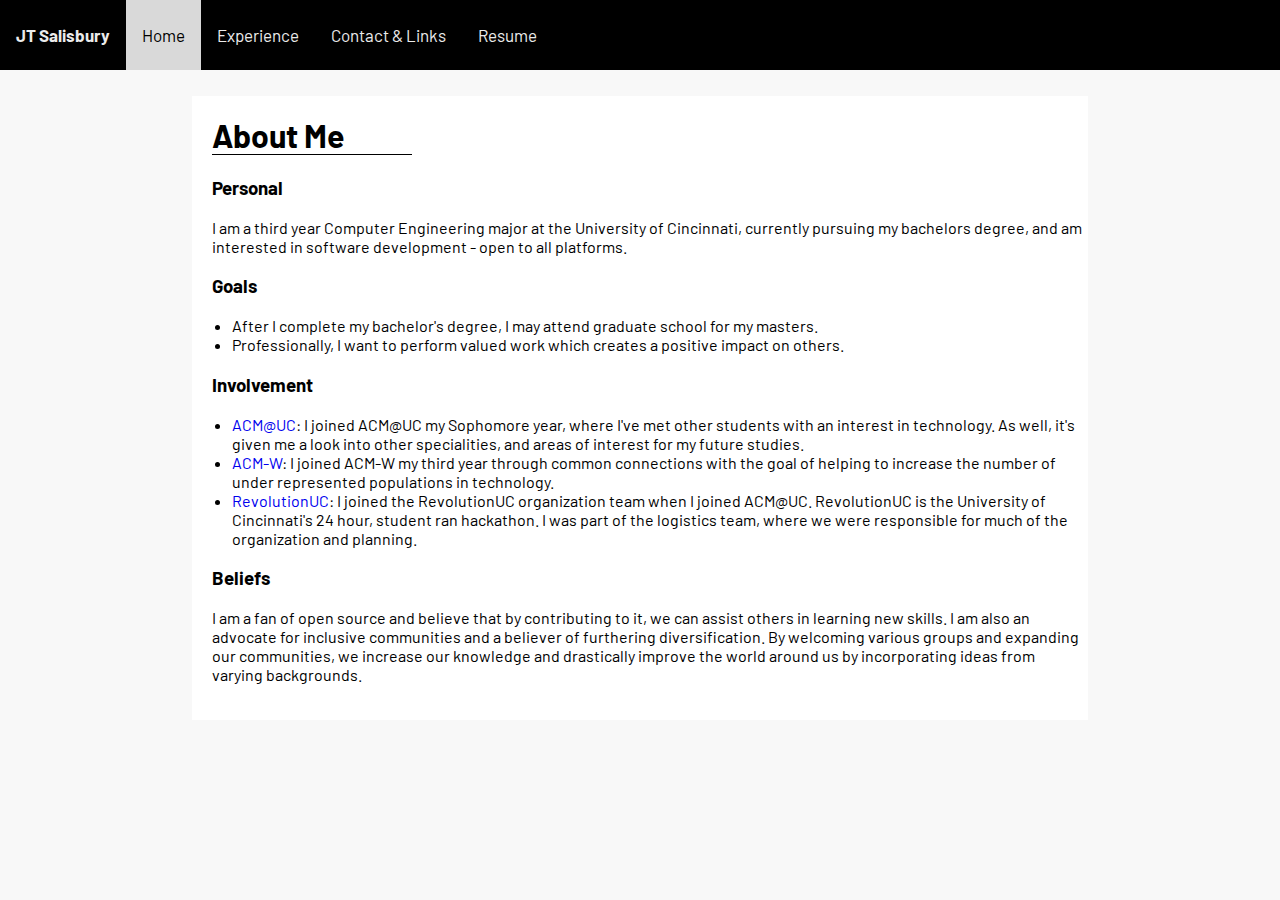
<file: index.html>
<html>
	<head>
		<title>JT Salisbury</title>

		<link href="https://fonts.googleapis.com/css?family=Barlow" rel="stylesheet">
		<link rel="stylesheet" href="res/css/style.css">
		<link rel="icon" href="./res/favicon.ico">
	</head>
	<body>
		
		<div class="navbar" id="navbar">
			<a href="#"><strong>JT Salisbury</strong></a>

			<a href="index.html" class="navbarLink active">Home</a>
			<a href="exp.html" class="navbarLink">Experience</a>
			<a href="contact.html" class="navbarLink">Contact & Links</a>
			<a href="resume_web.pdf" target="_blank" class="navbarLink navbarLinkLast">Resume</a>
			
			<a href="javascript:void(0);" class="icon" onclick="expandMenu()">
				<img class="nav-bars" src="res/images/menu.png">
			</a>
		</div>
			
		<div class="container">
			<h1 class="header">About Me</h1>

			<h3 class="subheader">Personal</h3>
			<p class="body">
				I am a third year Computer Engineering major at the University of Cincinnati, currently pursuing my bachelors degree, and am interested in software development - open to all platforms. 		
			</p>

			<h3 class="subheader">Goals</h3>
			<p class="body">
				<ul>
					<li>After I complete my bachelor's degree, I may attend graduate school for my masters.</li> 
					<li>Professionally, I want to perform valued work which creates a positive impact on others.</li>
				</ul>
			</p>

			<h3 class="subheader">Involvement</h3>
			<p class="body">
				<ul>
					<!--<li>UC Alliance: I've been a member of UC Alliance since I started college, where I've interacted with a diverse group of individuals of different backgrounds, expanding my cultural awareness.</li>-->
					<li><a href="https://acmatuc.org/" target="_blank">ACM@UC</a>: I joined ACM@UC my Sophomore year, where I've met other students with an interest in technology. As well, it's given me a look into other specialities, and areas of interest for my future studies.</li>
					<li><a href="http://acmwuc.com/" target="_blank">ACM-W</a>: I joined ACM-W my third year through common connections with the goal of helping to increase the number of under represented populations in technology.</li>
					<li><a href="http://revolutionuc.com/" target="_blank">RevolutionUC</a>: I joined the RevolutionUC organization team when I joined ACM@UC. RevolutionUC is the University of Cincinnati's 24 hour, student ran hackathon. I was part of the logistics team, where we were responsible for much of the organization and planning.</li>
				</ul>
			</p>

			<h3 class="subheader">Beliefs</h3>
			<p class="body">
				I am a fan of open source and believe that by contributing to it, we can assist others in learning new skills. 
				I am also an advocate for inclusive communities and a believer of furthering diversification. By welcoming various groups and expanding our communities, we increase our knowledge and drastically improve the world around us by incorporating ideas from varying backgrounds. 
			</p>
		</div>
	</body>

	<script>
		function expandMenu() {
		    var x = document.getElementById("navbar");
		    if (x.className === "navbar") {
		        x.className += " responsive";
		    } else {
		        x.className = "navbar";
		    }
		}
	</script>

</html>
</html>
</file>
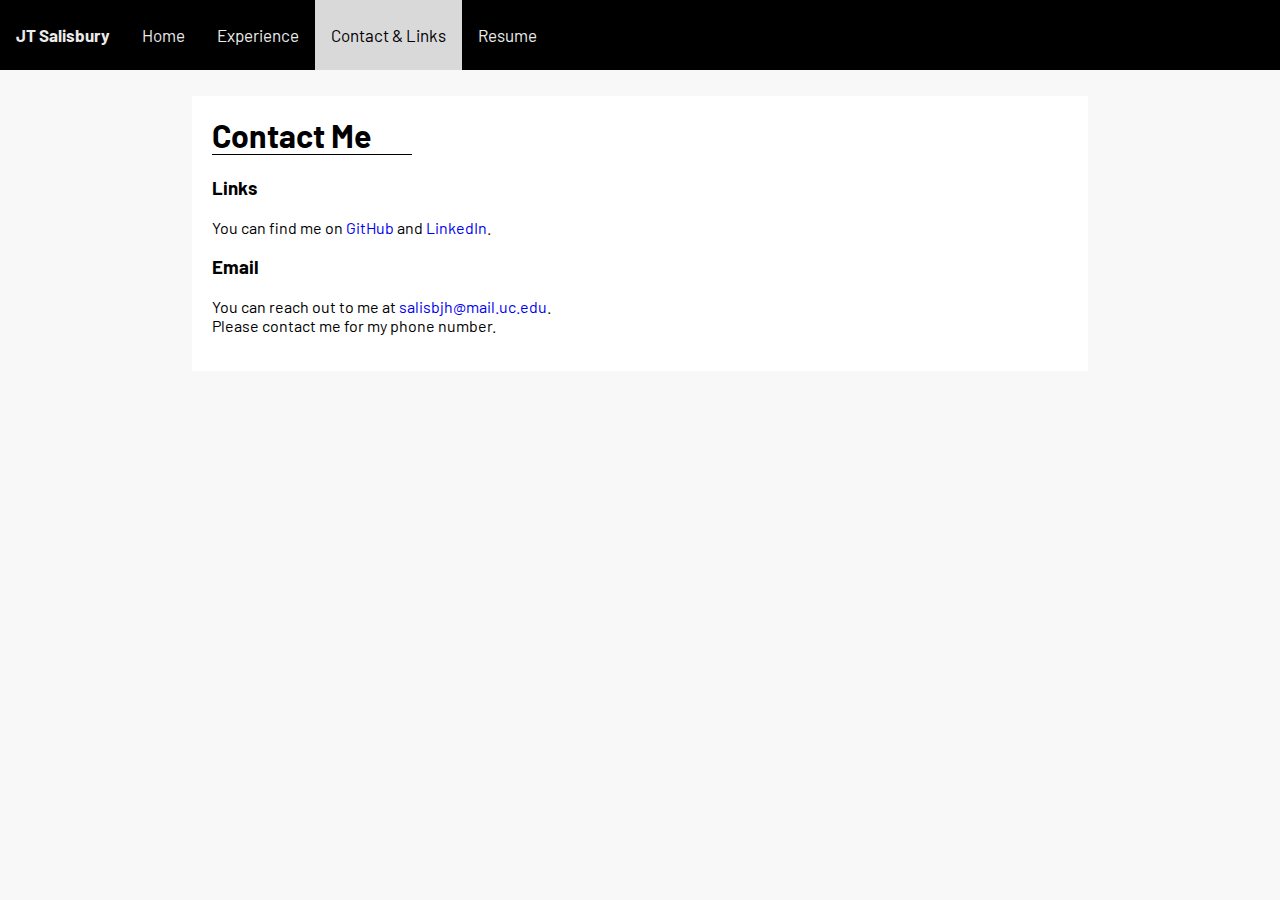
<file: contact.html>
<html>
	<head>
		<title>JT Salisbury</title>
	
		<link href="https://fonts.googleapis.com/css?family=Barlow" rel="stylesheet">
		<link rel="stylesheet" href="res/css/style.css">
		<link rel="icon" href="./res/favicon.ico">
		
	</head>
	<body>
		<div class="navbar" id="navbar">
			<a href="#"><strong>JT Salisbury</strong></a>

			<a href="index.html" class="navbarLink">Home</a>
			<a href="exp.html" class="navbarLink">Experience</a>
			<a href="contact.html" class="navbarLink active">Contact & Links</a>
			<a href="resume_web.pdf" target="_blank" class="navbarLink navbarLinkLast">Resume</a>
			
			<a href="javascript:void(0);" class="icon" onclick="expandMenu()">
				<i class="fa fa-bars"></i>
			</a>
		</div>

		<div class="container">
			<h1 class="header">Contact Me</h1>

			<h3 class="subheader">Links</h3>
			<p class="body">
				You can find me on <a href="https://github.com/jtsalisbury" target="_blank">GitHub</a> and <a href="https://www.linkedin.com/in/john-salisbury-409a27126/" target="_blank">LinkedIn</a>.
			</p>

			<h3 class="subheader">Email</h3>
			<p class="body">
				You can reach out to me at <a href="mailto:salisbjh@mail.uc.edu">salisbjh@mail.uc.edu</a>.
				<br />Please contact me for my phone number.
			</p>
		</div>
	</body>

	<script>
		function expandMenu() {
		    var x = document.getElementById("navbar");
		    if (x.className === "navbar") {
		        x.className += " responsive";
		    } else {
		        x.className = "navbar";
		    }
		}
	</script>
</html>
</file>
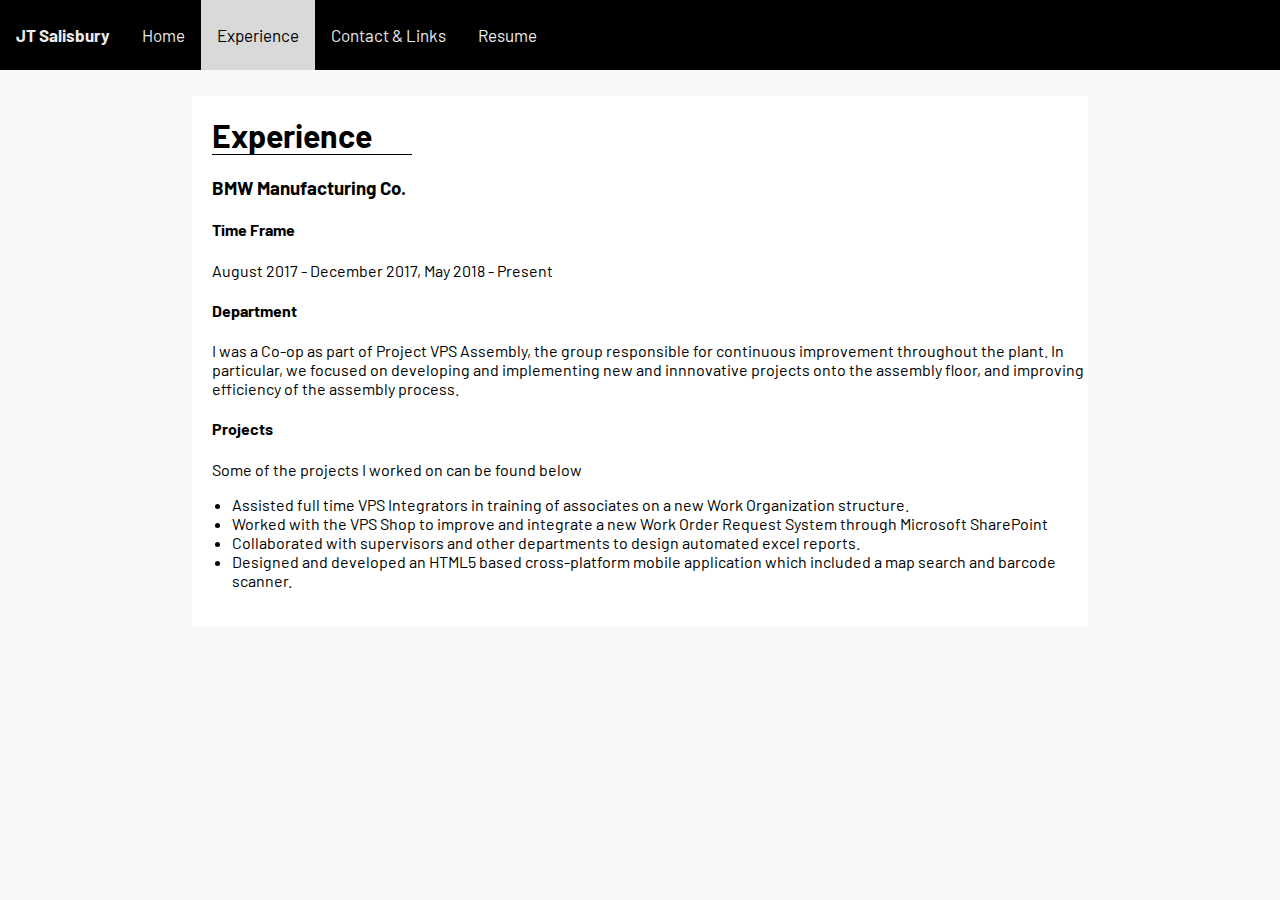
<file: exp.html>
<html>
	<head>
		<title>JT Salisbury</title>
	
		<link href="https://fonts.googleapis.com/css?family=Barlow" rel="stylesheet">
		<link rel="stylesheet" href="res/css/style.css">
		<link rel="icon" href="./res/favicon.ico">

	</head>
	<body>
		<div class="navbar" id="navbar">
			<a href="#"><strong>JT Salisbury</strong></a>

			<a href="index.html" class="navbarLink">Home</a>
			<a href="exp.html" class="navbarLink active">Experience</a>
			<a href="contact.html" class="navbarLink">Contact & Links</a>
			<a href="resume_web.pdf" target="_blank" class="navbarLink navbarLinkLast">Resume</a>
			
			<a href="javascript:void(0);" class="icon" onclick="expandMenu()">
				<i class="fa fa-bars"></i>
			</a>
		</div>

		<div class="container">
			<h1 class="header">Experience</h1>

			<h3 class="subheader">BMW Manufacturing Co.</h3>
			<h4 class="subheader">Time Frame</h4>
			<p class="body">
				August 2017 - December 2017,
				May 2018 - Present
			</p>
			<h4 class="subheader">Department</h4>
			<p class="body">
				I was a Co-op as part of Project VPS Assembly, the group responsible for continuous improvement throughout the plant. In particular, we focused on developing and implementing new and innnovative projects onto the assembly floor, and improving efficiency of the assembly process. 
			</p>
			<h4 class="subheader">Projects</h4>
			<p class="body">
				Some of the projects I worked on can be found below
				<ul>
					<li>Assisted full time VPS Integrators in training of associates on a new Work Organization structure.</li>
					<li>Worked with the VPS Shop to improve and integrate a new Work Order Request System through Microsoft SharePoint</li>
					<li>Collaborated with supervisors and other departments to design automated excel reports.</li>
					<li>Designed and developed an HTML5 based cross-platform mobile application which included a map search and barcode scanner.</li>
				</ul>
			</p>

			
		</div>
	</body>

	<script>
		function expandMenu() {
		    var x = document.getElementById("navbar");
		    if (x.className === "navbar") {
		        x.className += " responsive";
		    } else {
		        x.className = "navbar";
		    }
		}
	</script>
</html>
</file>
<file: res/css/style.css>
* {
	font-family: 'Barlow', sans-serif;
	text-decoration: none;
}

body {
	background-color:  rgb(248, 248, 248);
}

/* 
	Navbar Styling
*/
.navbar {
    background-color: #000000;
    overflow: hidden;

	  margin-top: -8px;
	  margin-left: -8px;

	  width: 100vw;
}

.navbar a {
    float: left;
    display: block;
    color: rgb(235, 235, 235);
    text-align: center;
    padding: 25px 16px;
    text-decoration: none;
    font-size: 17px;
}

.navbar a:hover:not(:first-child) {
    background-color: rgb(248, 248, 248);
    color: black;
}

.active {
    background-color: #D9D9D9;
    color: black !important;
}

.navbar .icon {
    display: none;
}

@media screen and (max-width: 700px) {
	.navbar a:not(:first-child) {
		display: none;

		padding: 14px 16px;
	}
	.navbar a:hover:not(:first-child:last-child) {
		border-bottom: 1px solid black;
	};
	.navbar a.icon {
		float: right;
		display: block;
	}
}

@media screen and (max-width: 700px) {
	.navbar.responsive {
		position: relative;
	}
	.navbar.responsive a.icon {
		position: absolute;
		right: 0;
		top: 0;
	}
	.navbar.responsive a {
		float: none;
		display: block;
		text-align: left;
	}
}


/* 
	Container Styling
*/

.container {
	width: 70vw;
	background-color: white;
	margin: 0 auto;
	margin-top: 2vw;
	padding-bottom: 20px;
}

.container .body, .container .subheader, .container .header {
	margin-left: 20px;
}

.container .header {
	padding-top: 20px;
	width: 200px;
	border-bottom: 1px solid black;
}

.container .body {

}
</file>
